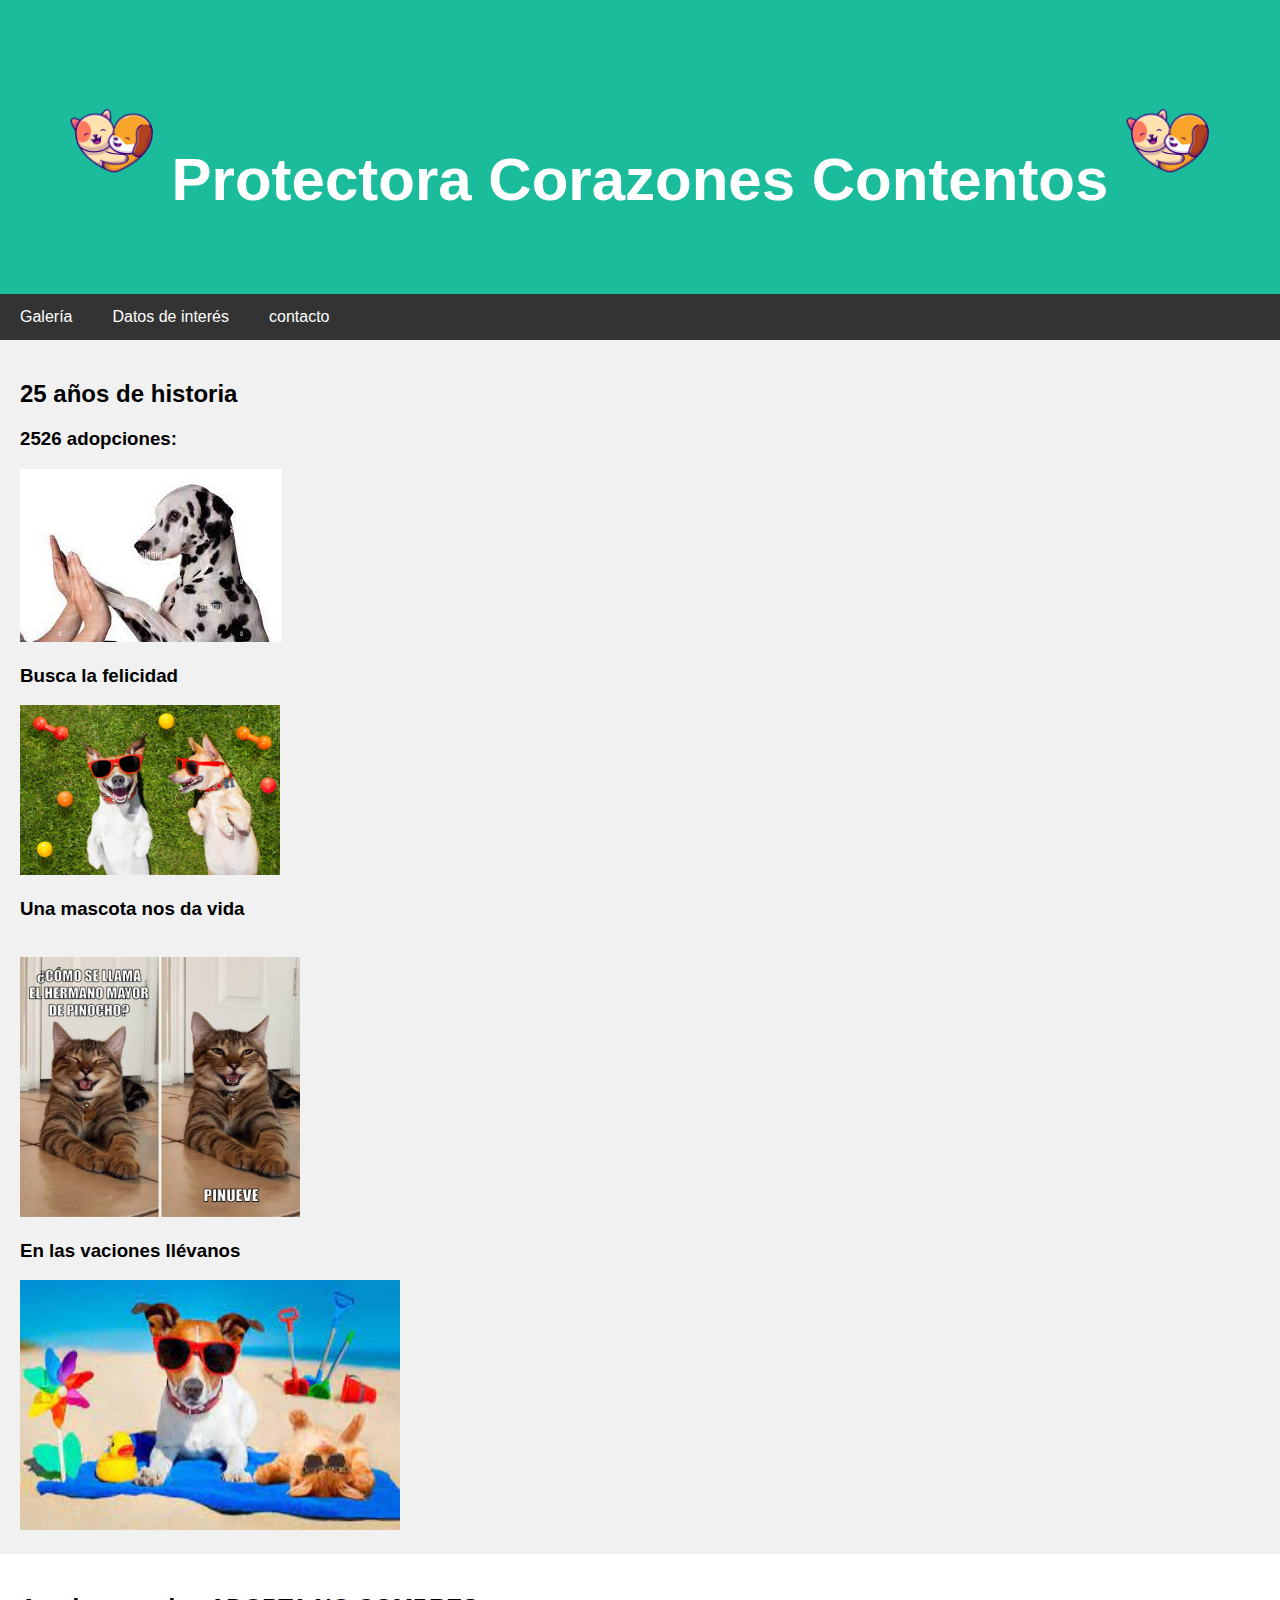
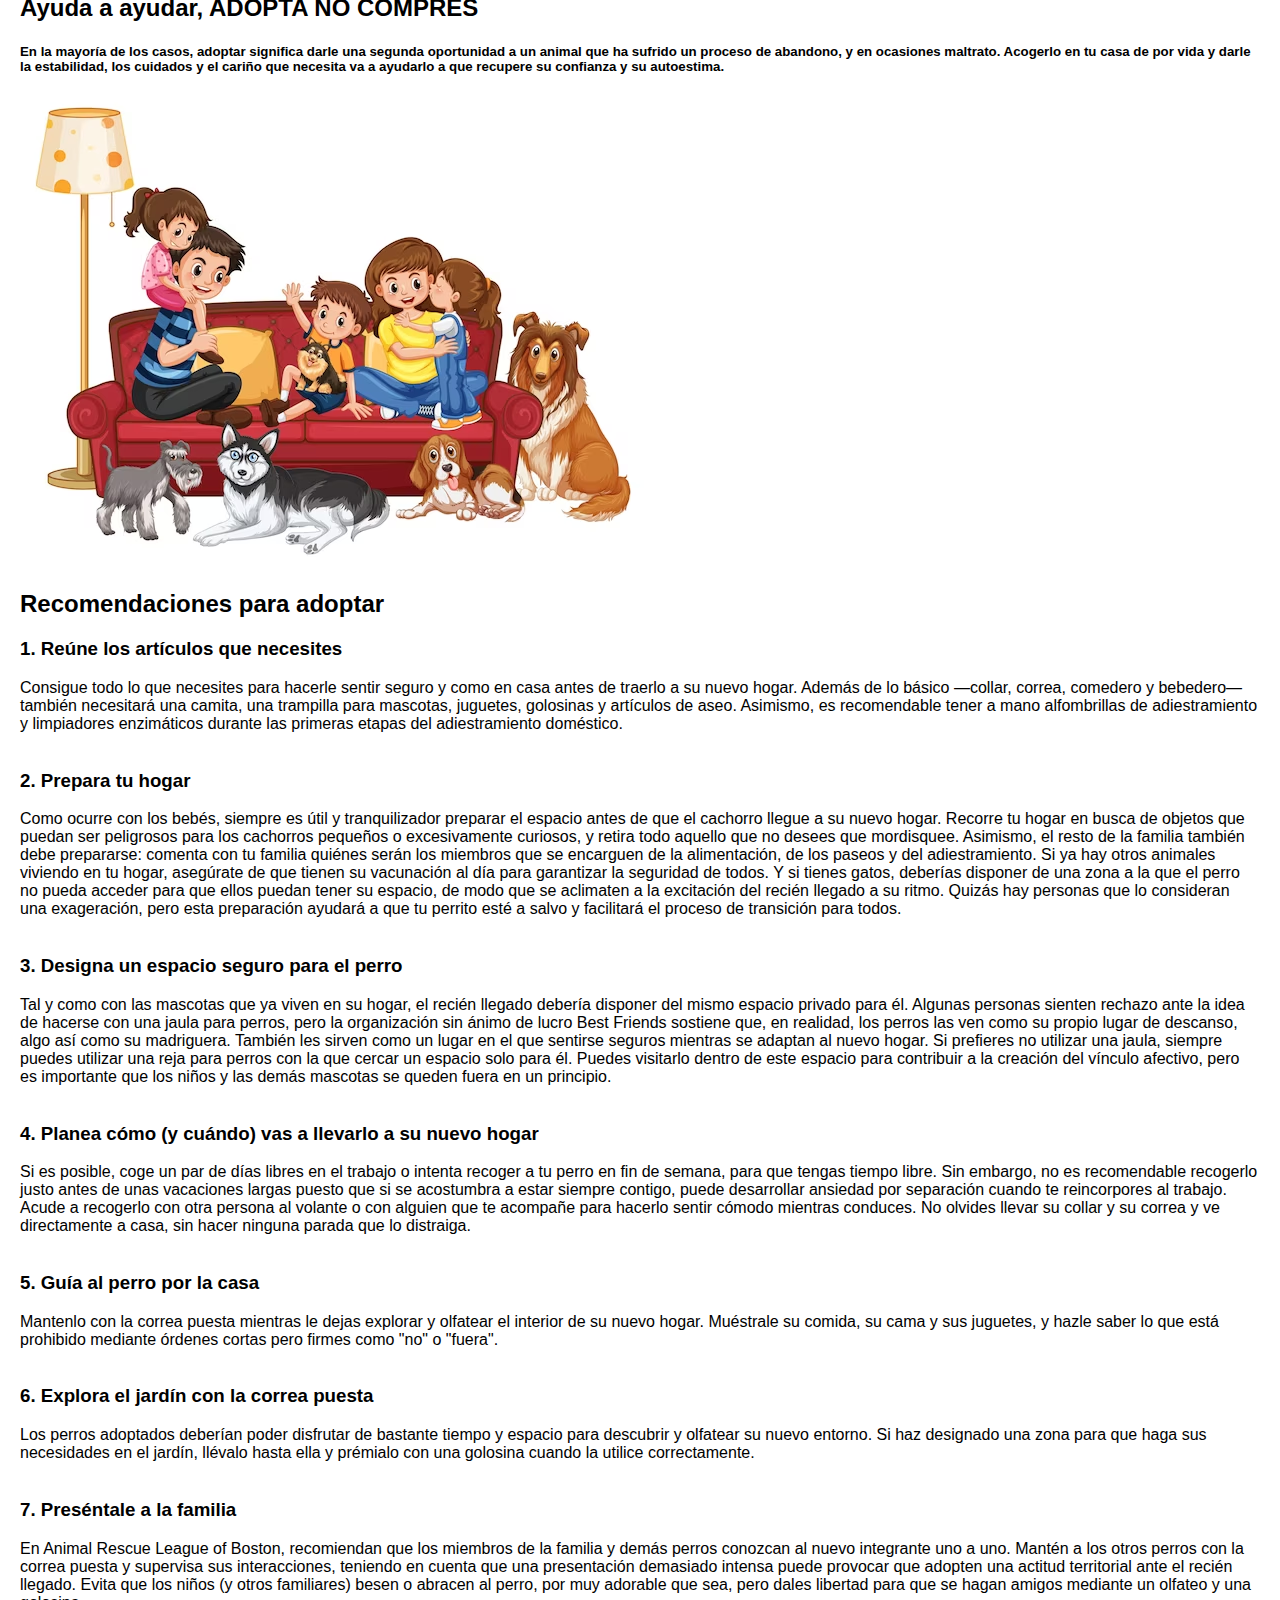
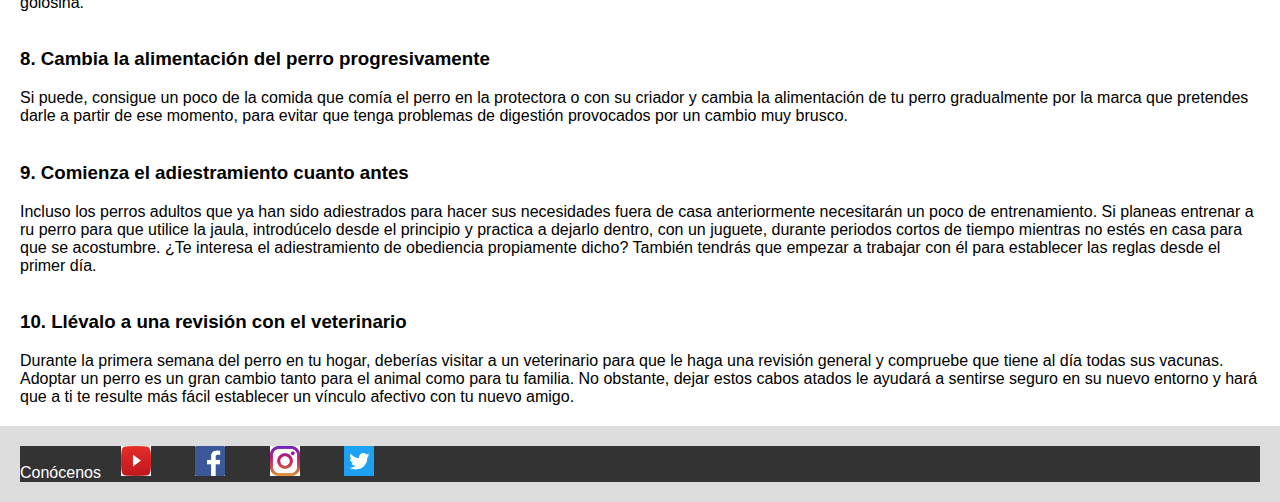
<file: Ejercicio final HTML/index.html>
<!DOCTYPE html>
<html lang="es">
<head>
    <title>Protectora corazones contentos</title>
    <meta charset="UTF-8">
    <meta name="viewport" content="width=device-width, initial-scale=1.0">
    <!-- CSS -->
    <link rel="stylesheet" href="./css/estilos.css">
    <!--FAVICON-->
    <link rel="icon" href="./favicon.png" type="image/png">
</head>
<body>
    <!-- Header -->
    <header>
        <h1><img src="./images/logo.png" alt="logo" height="120" width="120">Protectora Corazones Contentos<img src="./images/logo.png" alt="logo" height="120" width="120"></h1>
    </header>

    <!-- Navigation Bar -->
    <nav>
        <a href="./views/Galeria.html">Galería</a>
        <a href="./views/Datodeintererés.html">Datos de interés</a>
        <a href="./views/contacto.html">contacto</a>
    </nav>

    <!-- The flexible grid (content) -->
    <div class="container">
        <aside>
            <h2>25 años de historia</h2>
            <h3>2526 adopciones:</h3>
            <img src="./images/palmadas.png" alt="Dando_palmas" width="262" height="173">
           
   
            <h3>Busca la felicidad</h3>
          
            <img src="./images/perro.jpg" alt="Image perros" width="260" height="170"> <br>
            <h3>Una mascota nos da vida</h3><br>
            <img src="./images/gato6.jpg" alt="image gato" width="280" height="260"> <br>
            <h3>En las vaciones llévanos</h3>
            <img src="./images/perro9.jpg" alt="Image perro" width="380" height="250">
        </aside>
        <section>
            <h2>Ayuda a ayudar, ADOPTA NO COMPRES</h2>
            <article>
                <h5>En la mayoría de los casos, adoptar significa darle una segunda oportunidad a un animal que ha sufrido un proceso de abandono, y en ocasiones maltrato. Acogerlo en tu casa de por vida y darle la estabilidad, los cuidados y el cariño que necesita va a ayudarlo a que recupere su confianza y su autoestima.</h5>
                <img src="./images/familia.avif" alt="familia" width="626" height="470">
                <h2>Recomendaciones para adoptar</h2>
                <h3>1. Reúne los artículos que necesites</h3>
                    Consigue todo lo que necesites para hacerle sentir seguro y como en casa antes de traerlo a su nuevo hogar. Además de lo básico —collar, correa, comedero y bebedero— también necesitará una camita, una trampilla para mascotas, juguetes, golosinas y artículos de aseo. Asimismo, es recomendable tener a mano alfombrillas de adiestramiento y limpiadores enzimáticos durante las primeras etapas del adiestramiento doméstico.
                    <br><br>
                    
                   <h3> 2. Prepara tu hogar</h3>
                    Como ocurre con los bebés, siempre es útil y tranquilizador preparar el espacio antes de que el cachorro llegue a su nuevo hogar. Recorre tu hogar en busca de objetos que puedan ser peligrosos para los cachorros pequeños o excesivamente curiosos, y retira todo aquello que no desees que mordisquee.
                    
                    Asimismo, el resto de la familia también debe prepararse: comenta con tu familia quiénes serán los miembros que se encarguen de la alimentación, de los paseos y del adiestramiento. Si ya hay otros animales viviendo en tu hogar, asegúrate de que tienen su vacunación al día para garantizar la seguridad de todos. Y si tienes gatos, deberías disponer de una zona a la que el perro no pueda acceder para que ellos puedan tener su espacio, de modo que se aclimaten a la excitación del recién llegado a su ritmo. Quizás hay personas que lo consideran una exageración, pero esta preparación ayudará a que tu perrito esté a salvo y facilitará el proceso de transición para todos. <br><br>
                    
                    <h3>3. Designa un espacio seguro para el perro</h3>
                    Tal y como con las mascotas que ya viven en su hogar, el recién llegado debería disponer del mismo espacio privado para él. Algunas personas sienten rechazo ante la idea de hacerse con una jaula para perros, pero la organización sin ánimo de lucro Best Friends sostiene que, en realidad, los perros las ven como su propio lugar de descanso, algo así como su madriguera. También les sirven como un lugar en el que sentirse seguros mientras se adaptan al nuevo hogar.
                    
                    Si prefieres no utilizar una jaula, siempre puedes utilizar una reja para perros con la que cercar un espacio solo para él.
                    
                    Puedes visitarlo dentro de este espacio para contribuir a la creación del vínculo afectivo, pero es importante que los niños y las demás mascotas se queden fuera en un principio.
                    <br><br>
                    
                    <h3>4. Planea cómo (y cuándo) vas a llevarlo a su nuevo hogar</h3>
                    Si es posible, coge un par de días libres en el trabajo o intenta recoger a tu perro en fin de semana, para que tengas tiempo libre. Sin embargo, no es recomendable recogerlo justo antes de unas vacaciones largas puesto que si se acostumbra a estar siempre contigo, puede desarrollar ansiedad por separación cuando te reincorpores al trabajo. Acude a recogerlo con otra persona al volante o con alguien que te acompañe para hacerlo sentir cómodo mientras conduces. No olvides llevar su collar y su correa y ve directamente a casa, sin hacer ninguna parada que lo distraiga.
                    <br><br>
                    
                    <h3>5. Guía al perro por la casa</h3>
                    Mantenlo con la correa puesta mientras le dejas explorar y olfatear el interior de su nuevo hogar. Muéstrale su comida, su cama y sus juguetes, y hazle saber lo que está prohibido mediante órdenes cortas pero firmes como "no" o "fuera".
                    <br><br>
                    
                    <h3>6. Explora el jardín con la correa puesta</h3>
                    Los perros adoptados deberían poder disfrutar de bastante tiempo y espacio para descubrir y olfatear su nuevo entorno. Si haz designado una zona para que haga sus necesidades en el jardín, llévalo hasta ella y prémialo con una golosina cuando la utilice correctamente.
                    <br><br>
                    
                    <h3>7. Preséntale a la familia</h3>
                    En Animal Rescue League of Boston, recomiendan que los miembros de la familia y demás perros conozcan al nuevo integrante uno a uno. Mantén a los otros perros con la correa puesta y supervisa sus interacciones, teniendo en cuenta que una presentación demasiado intensa puede provocar que adopten una actitud territorial ante el recién llegado. Evita que los niños (y otros familiares) besen o abracen al perro, por muy adorable que sea, pero dales libertad para que se hagan amigos mediante un olfateo y una golosina.
                    <br><br>
                    
                    <h3>8. Cambia la alimentación del perro progresivamente</h3>
                    Si puede, consigue un poco de la comida que comía el perro en la protectora o con su criador y cambia la alimentación de tu perro gradualmente por la marca que pretendes darle a partir de ese momento, para evitar que tenga problemas de digestión provocados por un cambio muy brusco.
                    <br><br>

                    <h3>9. Comienza el adiestramiento cuanto antes</h3>
                    Incluso los perros adultos que ya han sido adiestrados para hacer sus necesidades fuera de casa anteriormente necesitarán un poco de entrenamiento. Si planeas entrenar a ru perro para que utilice la jaula, introdúcelo desde el principio y practica a dejarlo dentro, con un juguete, durante periodos cortos de tiempo mientras no estés en casa para que se acostumbre. ¿Te interesa el adiestramiento de obediencia propiamente dicho? También tendrás que empezar a trabajar con él para establecer las reglas desde el primer día.
                    <br><br>
                    
                    <h3>10. Llévalo a una revisión con el veterinario</h3>
                    Durante la primera semana del perro en tu hogar, deberías visitar a un veterinario para que le haga una revisión general y compruebe que tiene al día todas sus vacunas.
                    
                    Adoptar un perro es un gran cambio tanto para el animal como para tu familia. No obstante, dejar estos cabos atados le ayudará a sentirse seguro en su nuevo entorno y hará que a ti te resulte más fácil establecer un vínculo afectivo con tu nuevo amigo.
            </article>           
        </section>
    </div>

    <!-- Footer -->
    <footer>
        <nav> <br>Conócenos
            <div>
            <a href="https://www.youtube.com/"><img src="./images/youtube.jpg" alt="youtube" height="30" width="30"></a>
            <a href="https://www.facebook.com/"><img src="./images/FB.png" alt="facebook" height="30" width="30"></a>
            <a href="https://www.instagram.com/"><img src="./images/IG.jpg" alt="Instagram" height="30" width="30"></a>
            <a href="https://twitter.com/"><img src="./images/twitter.png" alt="twitter" height="30" width="30"></a>
            </div>
        </nav>
    </footer>
</body>
</html>
</file>
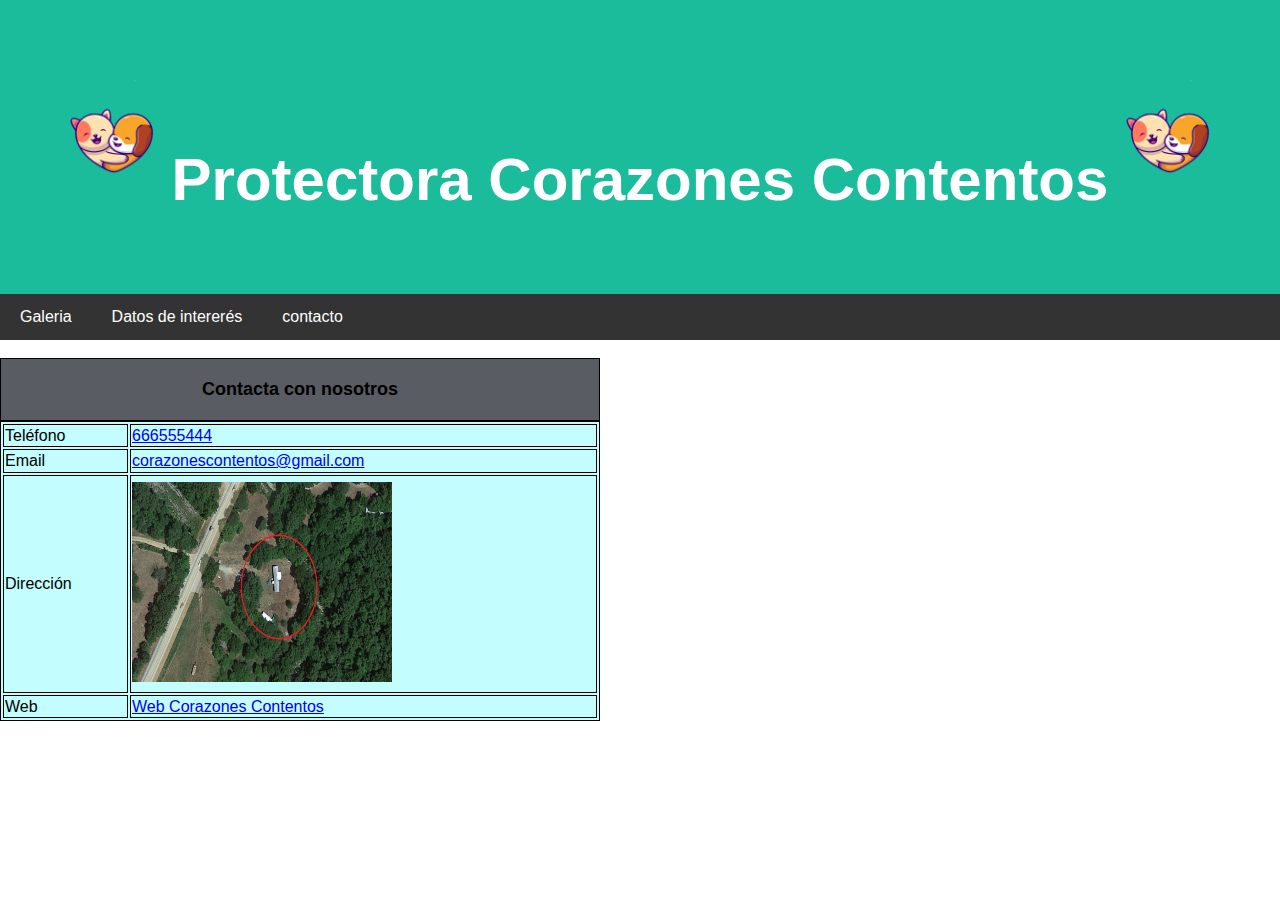
<file: Ejercicio final HTML/views/Contacto.html>
<!DOCTYPE html>
<html lang="en">
<head>
    <meta charset="UTF-8">
    <meta name="viewport" content="width=device-width, initial-scale=1.0">
    <title>Contacto</title>
        <!-- Estilos CSS -->
    <link rel="stylesheet" href="../css/estilos5.css">
        <!--FAVICON-->
    <link rel="icon" href="../favicon.png" type="image/png">
</head>
<body>
    <header>
        <h1><img src="../images/logo.png" alt="logo" height="120" width="120">Protectora Corazones Contentos<img src="../images/logo.png" alt="logo" height="120" width="120"></h1>
    </header>
    <!-- Navigation Bar -->
    <nav>
        <a href="../views/Galeria.html">Galeria</a>
        <a href="../views/DatodeInterés.html">Datos de intererés</a>
        <a href="../views/Contacto.html">contacto</a>
   
    </nav>
    <br>

    <div>
        <table>
            <caption>Contacta con nosotros</caption>
            <tbody>
                <tr>
                    <td>Teléfono</td>
                    <td><a href="666555444">666555444</a></td>

                </tr>
                <tr>
                    <td>Email</td>
                    <td><a href="corazonescontentos@gmail.com">corazonescontentos@gmail.com</a></td>

                </tr>
                <tr>
                    <td>Dirección</td>
                    <td><img src="../images/mapa.png" alt="Mapa" height="200" width="260"></td>

                </tr>
                <tr>
                    <td>Web</td>
                    <td><a href="../index.html">Web Corazones Contentos</a></td>

                </tr>

            </tbody>
        </table> <br> <br>
    </div>

</body>
</html>
</file>
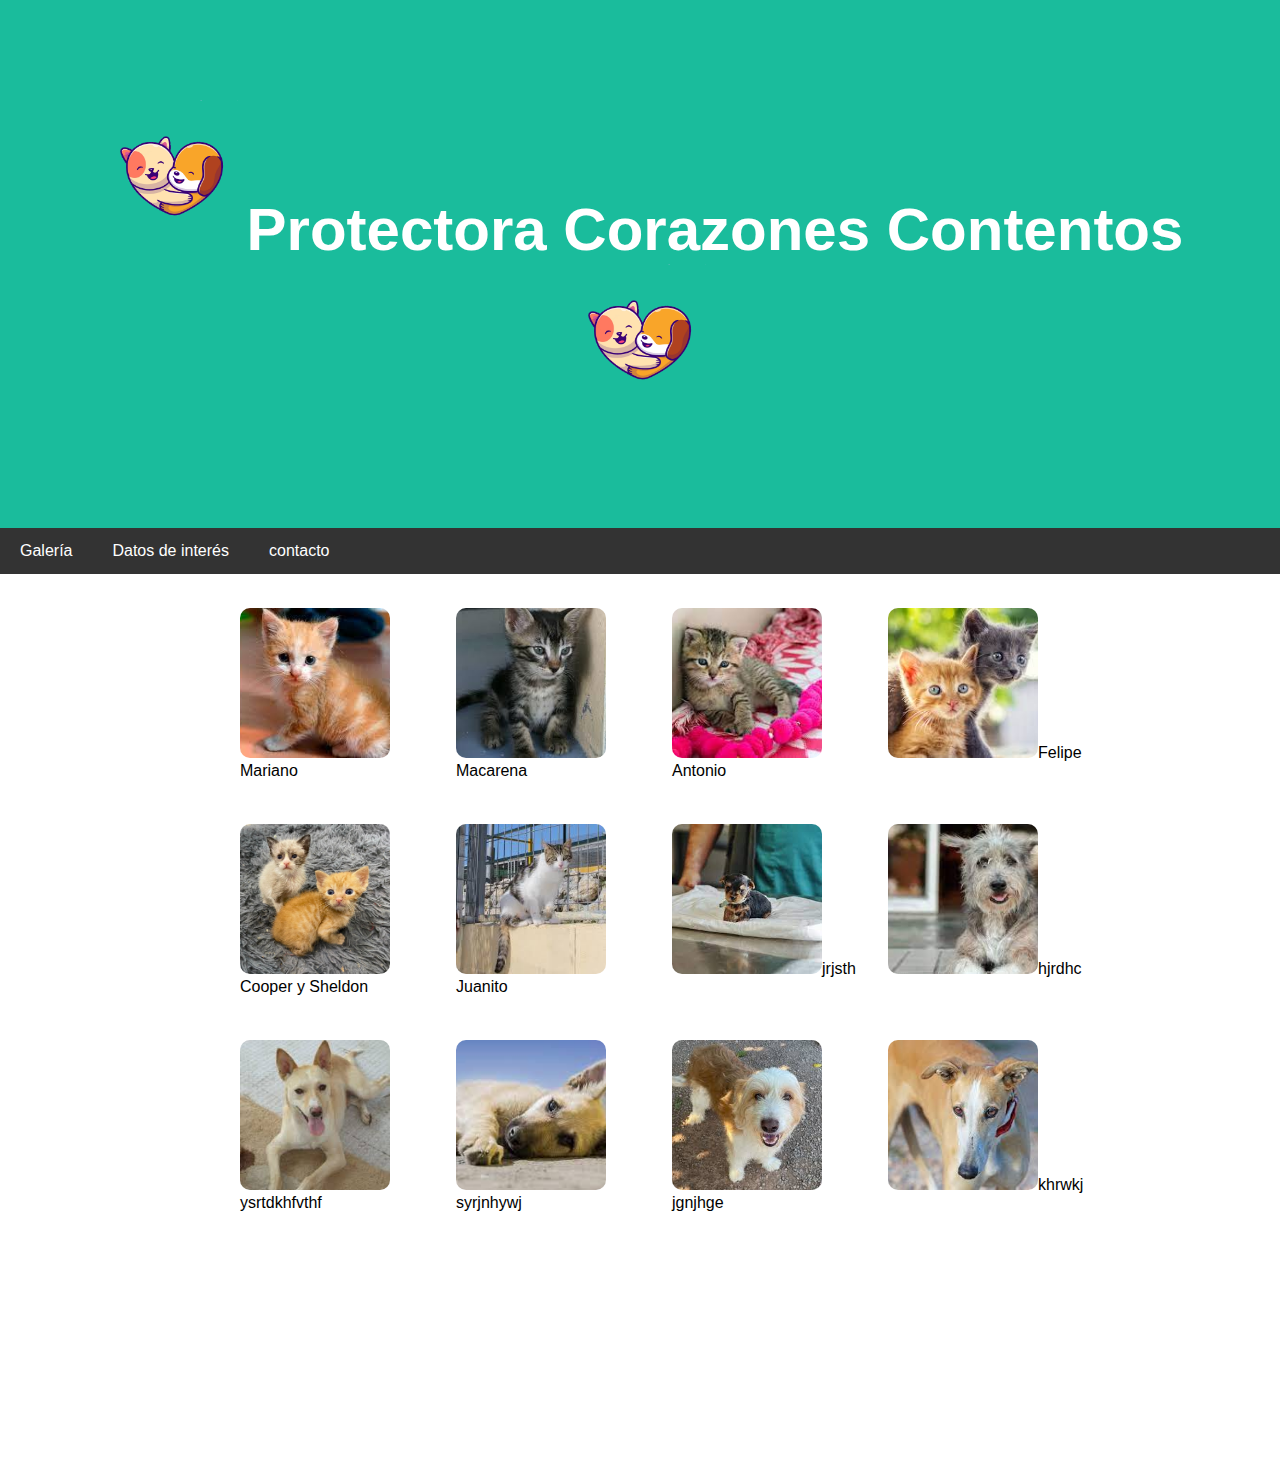
<file: Ejercicio final HTML/views/Galeria.html>
<!DOCTYPE html>
<html lang="es">
<head>
    <meta charset="UTF-8">
    <meta http-equiv="X-UA-Compatible" content="IE=edge">
    <meta name="viewport" content="width=device-width, initial-scale=1.0">
    <title>Galería</title>
    <!-- CSS -->
    <link rel="stylesheet" href="../css/estilos2.css">
    <!--FAVICON-->
    <link rel="icon" href="../favicon.png" type="image/png">
</head>
<body>
    <!--<header>-->
    <header>
        <h1><img src="../images/logo.png" alt="logo" height="120" width="120">Protectora Corazones Contentos<img src="../images/logo.png" alt="logo" height="120" width="120"></h1>
    </header>

    <!-- Navigation Bar -->
    <nav>
        <a href="../views/Galeria.html">Galería</a>
        <a href="../views/DatodeIntererés.html">Datos de interés</a>
        <a href="../views/Contacto.html">contacto</a>

    </nav>
    <br>

    <main id="imgGaleria">
        <div>
            <img src="../images/gato.jpg" alt="imagen 01">Mariano
        </div>
        <div>
            <img src="../images/gato2.jpg" alt="imagen 02">Macarena
        </div>
        <div>
            <img src="../images/gato3.jpg" alt="imagen 03">Antonio
        </div>
        <div>
            <img src="../images/gato4.jpg" alt="imagen 04">Felipe
        </div>
        <div>
            <img src="../images/gato5.jpg" alt="imagen 05">Cooper y Sheldon
        </div>
        <div>
            <img src="../images/gato8.jpg" alt="imagen 06">Juanito
        </div>
        <div>
            <img src="../images/perro1.jpg" alt="imagen 07">jrjsth
        </div>
        <div>
            <img src="../images/perro2.jpg" alt="imagen 08">hjrdhc
        </div>
        <div>
            <img src="../images/perro3.jpg" alt="imagen 09">ysrtdkhfvthf
        </div>
        <div>
            <img src="../images/perro4.jpg" alt="imagen 10">syrjnhywj
        </div>
        <div>
            <img src="../images/perro5.jpg" alt="imagen 11">jgnjhge
        </div>
        <div>
            <img src="../images/perro6.jpg" alt="imagen 12">khrwkj
        </div>
    </main>
</body>
</html>
</file>
<file: Ejercicio final HTML/css/estilos.css>
*{box-sizing: border-box;
}
/* Style the body */
body {
    font-family: Arial;
    margin: 0;
}
/* Header/logo Title */
header {
    padding: 40px;
    text-align: center;
    background: #1abc9c;
    color: white;
    font-size: 30px;
}
/* Style the top navigation bar */
nav{
    display: flex;
    background-color: #333;
}
/* Style the navigation bar links */
nav a {
    color: white;
    padding: 14px 20px;
    text-decoration: none;
    text-align: center;
}
/* Change color on hover */
nav a:hover {
    background-color: #ddd;
    color: black;
}
/* Column container */
.container {
    display: flex;
    flex-wrap: wrap;
}
/* Sidebar/left column */
aside {
    flex: 30%;
    background-color: #f1f1f1;
    padding: 20px;
}
/* Main column */
section {
    flex: 70%;
    background-color: white;
    padding: 20px;
}
/* Fake image, just for this example */
.fakeimg {
    background-color: #aaa;
    width: 100%;
    padding: 20px;
}
.img200{
    height: 200px;
}
.img60{
    height: 60px;
}

/* Footer */
footer{
    color: white;
    padding: 20px;
    text-align: center;
    background-color: #ddd;
}
/* Responsive layout - when the screen */
@media screen and (max-width: 700px) {
    .container, nav {
        flex-direction: column;
    }
}
</file>
<file: Ejercicio final HTML/css/estilos5.css>
/* Style the body */
body {
    font-family: Arial;
    margin: 0;
    
}
/* Header/logo Title */
header {
    padding: 40px;
    text-align: center;
    background: #1abc9c;
    color: white;
    font-size: 30px;
}
/* Header/logo Title */
header {
    padding: 40px;
    text-align: center;
    background: #1abc9c;
    color: white;
    font-size: 30px;
}
table, table caption, table th, table td{
    border: 1px solid black;
}
/* Style the top navigation bar */
nav{
    display: flex;
    background-color: #333;
}
/* Style the navigation bar links */
nav a {
    color: white;
    padding: 14px 20px;
    text-decoration: none;
    text-align: center;
}
/* Change color on hover */
nav a:hover {
    background-color: #ddd;
    color: black;
}
table{
    width: 600px;
    height: 300px;
    background-color: rgb(195, 253, 253);
}

table caption{
    font-weight: bold;
    font-size: large;
    background-color: rgb(90, 92, 99);
    padding: 20px;

}
</file>
<file: Ejercicio final HTML/css/estilos2.css>
/* Style the body */
body {
    font-family: Arial;
    margin: 0;
}
/* Header/logo Title */
header{
    padding: 60px;
    text-align: center;
    background: #1abc9c;
    color: white;
    font-size: 30px;
}
/* Style the top navigation bar */
nav{
    display: flex;
    background-color: #333;
}
/* Style the navigation bar links */
nav a {
    color: white;
    padding: 14px 20px;
    text-decoration: none;
    text-align: center;
}
/* Change color on hover */
nav a:hover {
    background-color: #ddd;
    color: black;
}
main{
    max-width: 800px;
    padding: 1rem;
    margin:0 auto;
    display: grid;
    grid-template-columns: 200px 200px 200px 200px;
    grid-template-rows: 200px 200px 200px 200px;
    grid-gap:1rem;
}
img{
    width: 150px;
    height: 150px;
    border-radius: 10px;
    object-fit: cover;
}
/* Footer */
footer{
    color: white;
    padding: 20px;
    text-align: center;
    background-color: #ddd;
    width: 60px;
    height: 60px;
}
</file>
